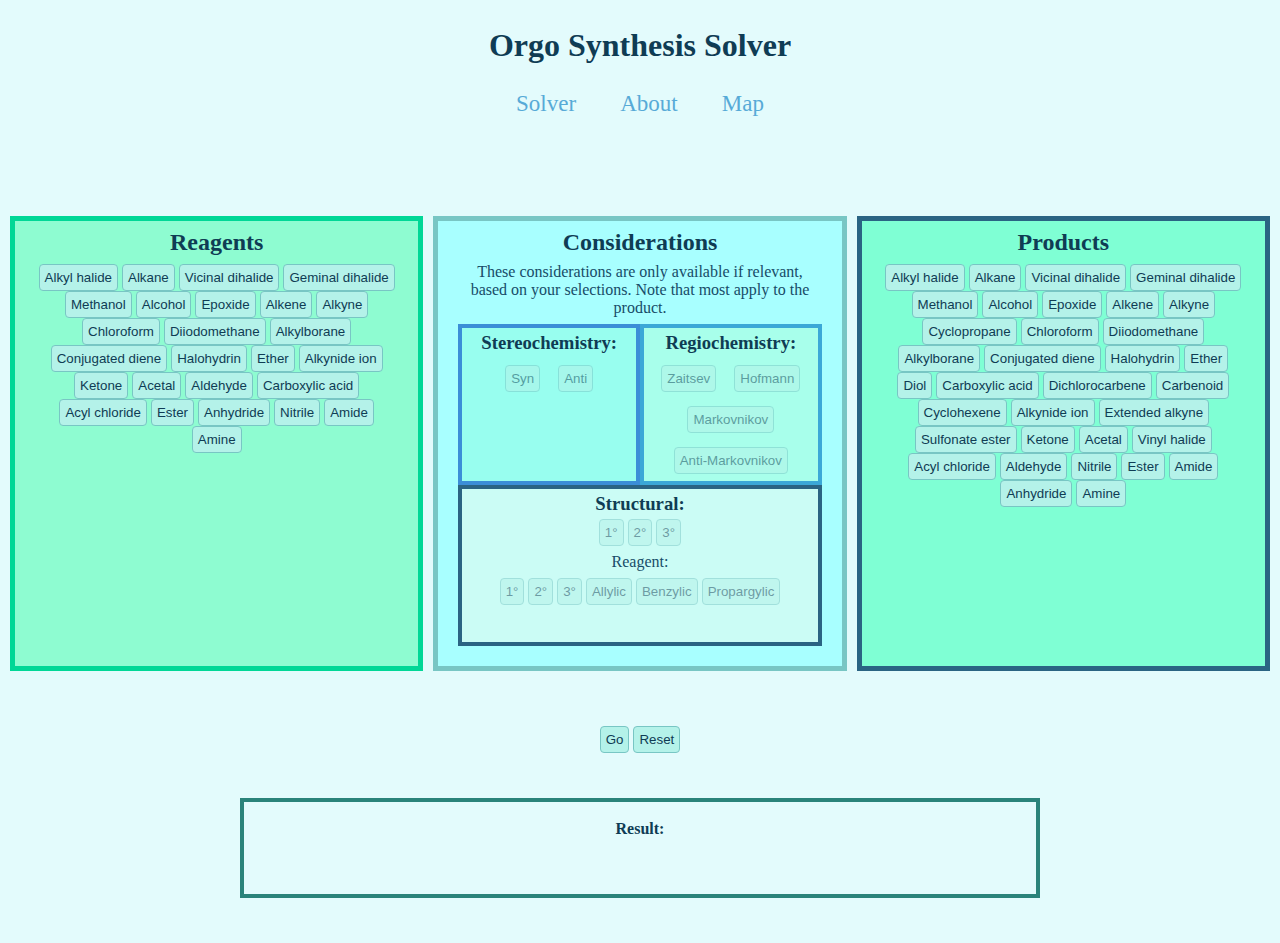
<file: index.html>
<!DOCTYPE html>
<html lang="en">
<head>
    <meta charset="UTF-8">
    <meta http-equiv="X-UA-Compatible" content="IE=edge">
    <meta name="viewport" content="width=device-width, initial-scale=1.0">
    <title>Orgo Synthesis Solver</title>
    <link rel="stylesheet" href="styles.css">
    <script src="https://cdnjs.cloudflare.com/ajax/libs/jquery/3.1.1/jquery.min.js"></script>
</head>
<body>
  <div class="header">
    <h1>Orgo Synthesis Solver</h1>
    <div id="nav-bar">
      <ul>
        <li><a href="index.html">Solver</a></li>
        <li><a href="about.html">About</a></li>
        <li><a href="map.html">Map</a></li>
      </ul>
    </div>
  </div>
    <div class="wrapper">
        <div class="reagents">
            <h2>Reagents</h2>
            <ul>
                <li><button class="primarysec">Alkyl halide</button></li>
                <li><button>Alkane</button></li>
                <li><button>Vicinal dihalide</button></li>
                <li><button>Geminal dihalide</button></li>
                <li><button>Methanol</button></li>
                <li><button class="primarysec" id="alcoholreagent">Alcohol</button></li>
                <li><button>Epoxide</button></li>
                <li><button>Alkene</button></li>
                <li><button>Alkyne</button></li>
                <li><button>Chloroform</button></li>
                <li><button>Diiodomethane</button></li>
                <li><button>Alkylborane</button></li>
                <li><button>Conjugated diene</button></li>
                <li><button>Halohydrin</button></li>
                <li><button>Ether</button></li>
                <li><button>Alkynide ion</button></li>
                <li><button>Ketone</button></li>
                <li><button>Acetal</button></li>
                <li><button>Aldehyde</button></li>
                <li><button>Carboxylic acid</button></li>
                <li><button>Acyl chloride</button></li>
                <li><button>Ester</button></li>
                <li><button>Anhydride</button></li>
                <li><button>Nitrile</button></li>
                <li><button>Amide</button></li>
                <li><button>Amine</button></li>
            </ul>
        </div>
        <div class="considerations">
          <h2>Considerations</h2>
          <p>These considerations are only available if relevant, based on your selections. Note that most apply to the product.</p>
          <div class="considerations-inner">
            <div class="stereochemistry">
              <h3>Stereochemistry:</h3>
              <ul>
                <li><button class="btn inactive" disabled="disabled">Syn</button></li>
                <li><button class="btn inactive" disabled="disabled">Anti</button></li>
              </ul>
            </div>
            <div class="regiochemistry">
              <h3>Regiochemistry:</h3>
              <ul>
                <li><button class="btn inactive" disabled="disabled">Zaitsev</button></li>
                <li><button class="btn inactive" disabled="disabled">Hofmann</button></li>
                <li><button class="btn inactive" disabled="disabled">Markovnikov</button></li>
                <li><button class="btn inactive" disabled="disabled">Anti-Markovnikov</button></li>
              </ul>
            </div>
            <div class="structural">
              <h3>Structural:</h3>
              <div class="structural-product">
                <ul>
                  <li><button class="btn inactive" disabled="disabled">1°</button></li>
                  <li><button class="btn inactive" disabled="disabled">2°</button></li>
                  <li><button class="btn inactive" disabled="disabled">3°</button></li>
                </ul>
              </div>
              <div class="structural-reagent">
                <p>Reagent:</p>
                <ul>
                  <li><button class="btn inactive" disabled="disabled">1°</button></li>
                  <li><button class="btn inactive" disabled="disabled">2°</button></li>
                  <li><button class="btn inactive" disabled="disabled">3°</button></li>
                  <li><button class="btn inactive" disabled="disabled">Allylic</button></li>
                  <li><button class="btn inactive" disabled="disabled">Benzylic</button></li>
                  <li><button class="btn inactive" disabled="disabled">Propargylic</button></li>
                </ul>
              </div>
            </div>
          </div>
        </div>
        <div class="products">
            <h2>Products</h2>
            <ul>
              <li><button class="primarysecprod" id="alkylhalideprod">Alkyl halide</button></li>
              <li><button>Alkane</button></li>
              <li><button>Vicinal dihalide</button></li>
              <li><button>Geminal dihalide</button></li>
              <li><button>Methanol</button></li>
              <li><button class="primarysecprod" id="alcoholprod">Alcohol</button></li>
              <li><button>Epoxide</button></li>
              <li><button id="alkene">Alkene</button></li>
              <li><button>Alkyne</button></li>
              <li><button>Cyclopropane</button></li>
              <li><button>Chloroform</button></li>
              <li><button>Diiodomethane</button></li>
              <li><button>Alkylborane</button></li>
              <li><button>Conjugated diene</button></li>
              <li><button>Halohydrin</button></li>
              <li><button>Ether</button></li>
              <li><button>Diol</button></li>
              <li><button>Carboxylic acid</button></li>
              <li><button>Dichlorocarbene</button></li>
              <li><button>Carbenoid</button></li>
              <li><button>Cyclohexene</button></li>
              <li><button>Alkynide ion</button></li>
              <li><button>Extended alkyne</button></li>
              <li><button>Sulfonate ester</button></li>
              <li><button>Ketone</button></li>
              <li><button>Acetal</button></li>
              <li><button id="vinylhalide">Vinyl halide</button></li>
              <li><button>Acyl chloride</button></li>
              <li><button>Aldehyde</button></li>
              <li><button>Nitrile</button></li>
              <li><button>Ester</button></li>
              <li><button>Amide</button></li>
              <li><button>Anhydride</button></li>
              <li><button>Amine</button></li>
            </ul>
        </div>
    </div>
    <div class="result">
      <button id="goBtn">Go</button>
      <button id="resetBtn">Reset</button>
      <div class="result-wrapper">
        <p id="result"><strong>Result:</strong></p>
        <p id="finalResult"></p>
      </div>
    </div>
  </div>
</body>
<script src="script.js"></script>
</html>
</file>
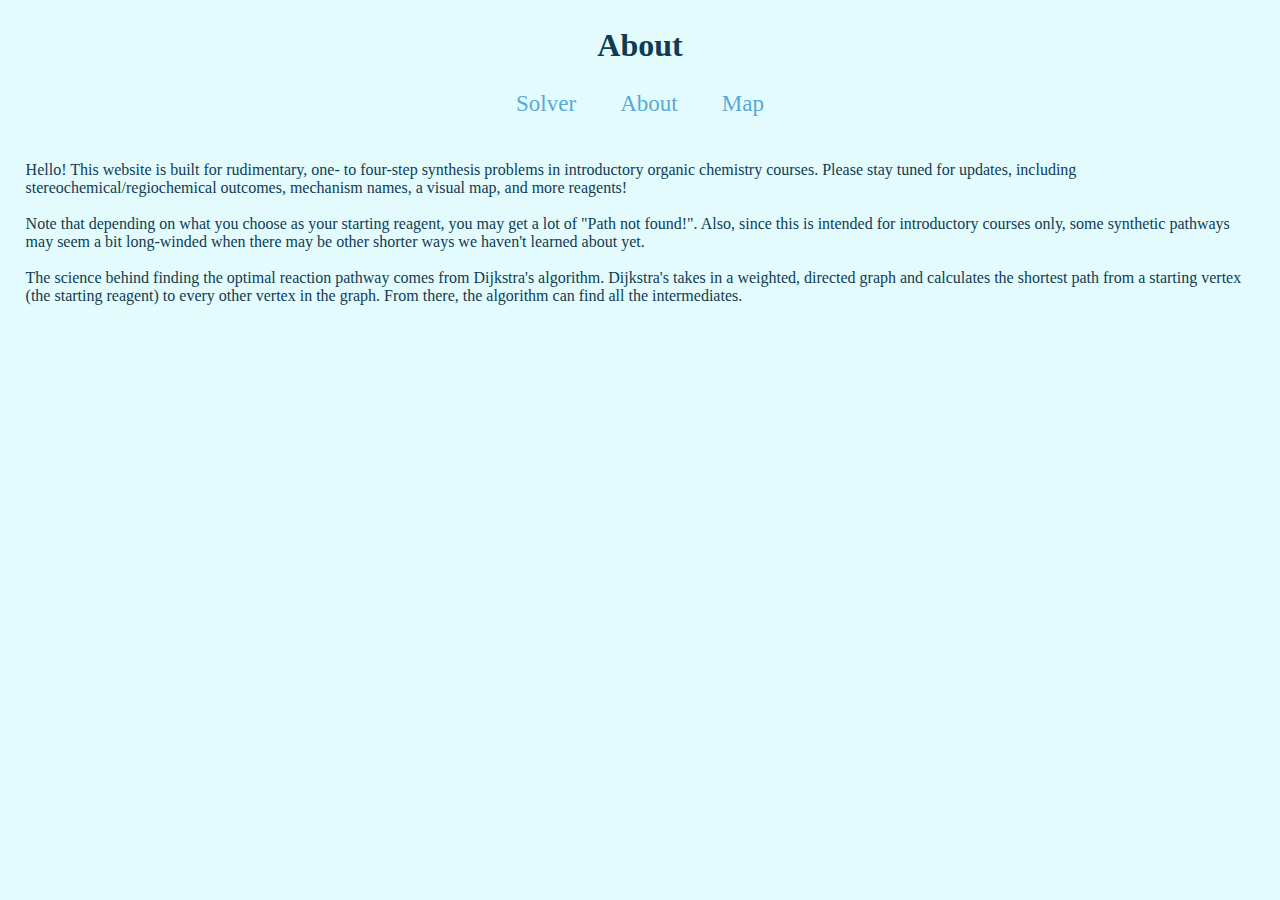
<file: about.html>
<!DOCTYPE html>
<html lang="en">
<head>
    <meta charset="UTF-8">
    <meta http-equiv="X-UA-Compatible" content="IE=edge">
    <meta name="viewport" content="width=device-width, initial-scale=1.0">
    <title>Orgo Synthesis Solver | About</title>
    <link rel="stylesheet" href="styles.css">
    <script src="https://cdnjs.cloudflare.com/ajax/libs/jquery/3.1.1/jquery.min.js"></script>
</head>
<body>
    <h1 style="margin-top: 3vh;">About</h1>
    <div id="nav-bar">
        <ul>
          <li><a href="index.html">Solver</a></li>
          <li><a href="about.html">About</a></li>
          <li><a href="map.html">Map</a></li>
        </ul>
    </div>
    <div class="about">
        <p>Hello! This website is built for rudimentary, one- to four-step synthesis problems in introductory organic chemistry courses. Please stay tuned for updates, including stereochemical/regiochemical outcomes, mechanism names, a visual map, and more reagents!</p>
        <p>Note that depending on what you choose as your starting reagent, you may get a lot of "Path not found!". Also, since this is intended for introductory courses only, some synthetic pathways may seem a bit long-winded when there may be other shorter ways we haven't learned about yet.</p>
        <p>The science behind finding the optimal reaction pathway comes from Dijkstra's algorithm. Dijkstra's takes in a weighted, directed graph and calculates the shortest path from a starting vertex (the starting reagent) to every other vertex in the graph. From there, the algorithm can find all the intermediates.</p>
    </div>
</body>
</html>
</file>
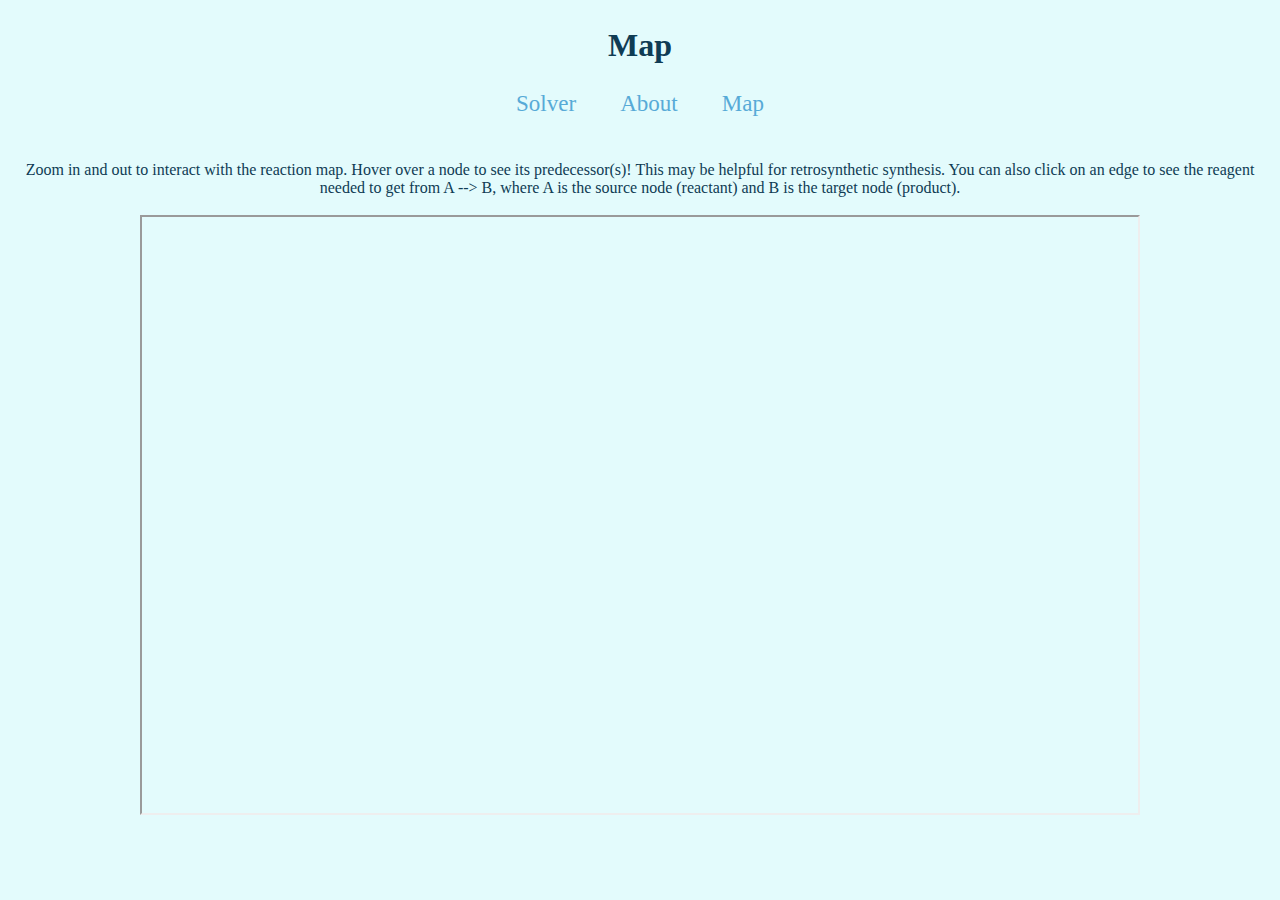
<file: map.html>
<!DOCTYPE html>
<html lang="en">
<head>
    <meta charset="UTF-8">
    <meta http-equiv="X-UA-Compatible" content="IE=edge">
    <meta name="viewport" content="width=device-width, initial-scale=1.0">
    <title>Orgo Synthesis Solver | Map</title>
    <link rel="stylesheet" href="styles.css">
    <script src="https://cdnjs.cloudflare.com/ajax/libs/jquery/3.1.1/jquery.min.js"></script>
</head>
<body>
    <h1 style="margin-top: 3vh;">Map</h1>
    <div id="nav-bar">
        <ul>
          <li><a href="index.html">Solver</a></li>
          <li><a href="about.html">About</a></li>
          <li><a href="map.html">Map</a></li>
        </ul>
    </div>
    <div class="map" style="text-align:center;">
        <p>Zoom in and out to interact with the reaction map. Hover over a node to see its predecessor(s)! This may be helpful for retrosynthetic synthesis. You can also click on an edge to see the reagent needed to get from A --> B, where A is the source node (reactant) and B is the target node (product).</p>
        <iframe src="https://orgo-synth-solver.herokuapp.com/" width=1000 height=600></iframe>
    </div>
</body>
</html>
</file>
<file: styles.css>
* {
  margin: 0;
  padding: 0;
  box-sizing: border-box;
}

body {
  background-color: rgb(227, 251, 252);
}

p,
h1,
h2,
h3,
button {
  color: rgb(15, 60, 84);
}

.header {
  /*not in use currently*/
  /*background-color: white;*/
  margin-top: 3vh;
  margin-bottom: 7vh;
}

html {
  scroll-behavior: smooth;
}

@font-face {
  font-family: Raugi;
  src: url(Raugi/Raugi\ Font.ttf);
}

h1 {
  text-align: center;
}

/*top nav bar*/
li,
a {
  font-family: Georgia, "Times New Roman", Times, serif;
  font-weight: 500;
  font-size: 1.2em;
  text-decoration: none;
}

a,
button {
  cursor: pointer;
}

ul {
  list-style: none;
  overflow: hidden;
  text-align: center;
}

ul li {
  display: inline-block;
}

ul li a {
  padding: 5px 20px;
  color: #57aad7;
  line-height: 3em;
  display: block;
  transition: color 0.5s;
}

ul li a:hover {
  color: rgb(42, 100, 131);
}

/*scroll-nav-bar*/
#scroll-nav-bar {
  padding: 0;
  background-color: white;
  z-index: 5;
}

#scroll-nav-bar ul {
  margin-top: 2vh;
}

#logo {
  cursor: pointer;
  animation-name: slide-in;
  animation-duration: 0.7s;
  left: 0;
  top: 0;
  position: fixed;
}

@keyframes slide-in {
  from {
    left: -100px;
  }
  to {
    left: 0px;
  }
}

#brand {
  position: fixed;
  right: 2vw;
  top: 5vh;
  font-size: 1.2em;
  font-family: Georgia, "Times New Roman", Times, serif;
  color: rgb(59, 142, 215);
}

.sticky {
  position: fixed;
  top: 0;
  width: 100%;
}

/* reagents and products */

.wrapper {
  display: table;
  width: 100%; /*Optional*/
  table-layout: fixed; /*Optional*/
  border-spacing: 10px; /*Optional*/
}

.reagents {
  display: table-cell;
  background-color: #00ff885f;
  padding: 0 20px 20px 20px;
  border: 5px solid rgb(0, 215, 150);
}

.reagents h2,
.products h2 {
  text-align: center;
  margin: 8px;
}

.considerations {
  display: table-cell;
  background-color: rgb(168, 255, 255);
  padding: 0 20px 20px 20px;
  border: 5px solid rgb(120, 198, 196);
}

.considerations-inner {
  display: grid;
  grid-template-rows: repeat(2, 1fr);
  grid-template-columns: repeat(2, 1fr);
}

.stereochemistry {
  border: 4px solid rgb(59, 142, 215);
  background-color: rgb(152, 254, 239);
}

.regiochemistry {
  border: 4px solid rgb(59, 168, 215);
  background-color: rgb(168, 255, 235);
}

.structural {
  border: 4px solid rgb(42, 100, 131);
  background-color: rgb(203, 252, 245);
  grid-column-start: 1;
  grid-column-end: 3;
}

.stereochemistry h3,
.regiochemistry h3,
.structural h3 {
  text-align: center;
  margin: 4px;
}

.stereochemistry li,
.regiochemistry li {
  margin: 7px;
}

.considerations p {
  text-align: center;
  margin: 7px;
  color: rgb(23, 76, 104);
}

.considerations h2 {
  text-align: center;
  margin: 7px;
}

.products {
  display: table-cell;
  background-color: aquamarine;
  padding: 0 20px 20px 20px;
  border: 5px solid rgb(42, 100, 131);
}

button {
  background-color: rgb(180, 242, 233);
  border: 1px solid rgb(120, 198, 196);
  border-radius: 4px;
  padding: 5px 5px;
}

/*.reagents button:hover,
.products button:hover,
#goBtn:hover,
#resetBtn:hover {
  background-color: rgb(221, 255, 246) !important;
  transition: 0.3s;
}*/

:enabled:hover {
  background-color: rgb(221, 255, 246) !important;
  transition: 0.3s;
}

:disabled {
  background-color: rgb(180, 242, 233) !important;
  opacity: 0.5;
  cursor: default;
}

.active {
  background-color: rgb(220, 249, 244);
}

.inactive {
  background-color: rgb(180, 242, 233) !important;
}

.result {
  margin-top: 5vh;
  margin-bottom: 5vh;
  text-align: center;
}

.result-wrapper {
  margin: auto;
  margin-top: 5vh;
  width: 800px;
  height: 100px;
  box-sizing: border-box;
  border: 4px rgb(42, 131, 122) solid;
}

#result {
  margin-top: 2vh;
}

.about p,
.map p {
  margin: 2vh 2vw 2vh 2vw;
}
</file>
